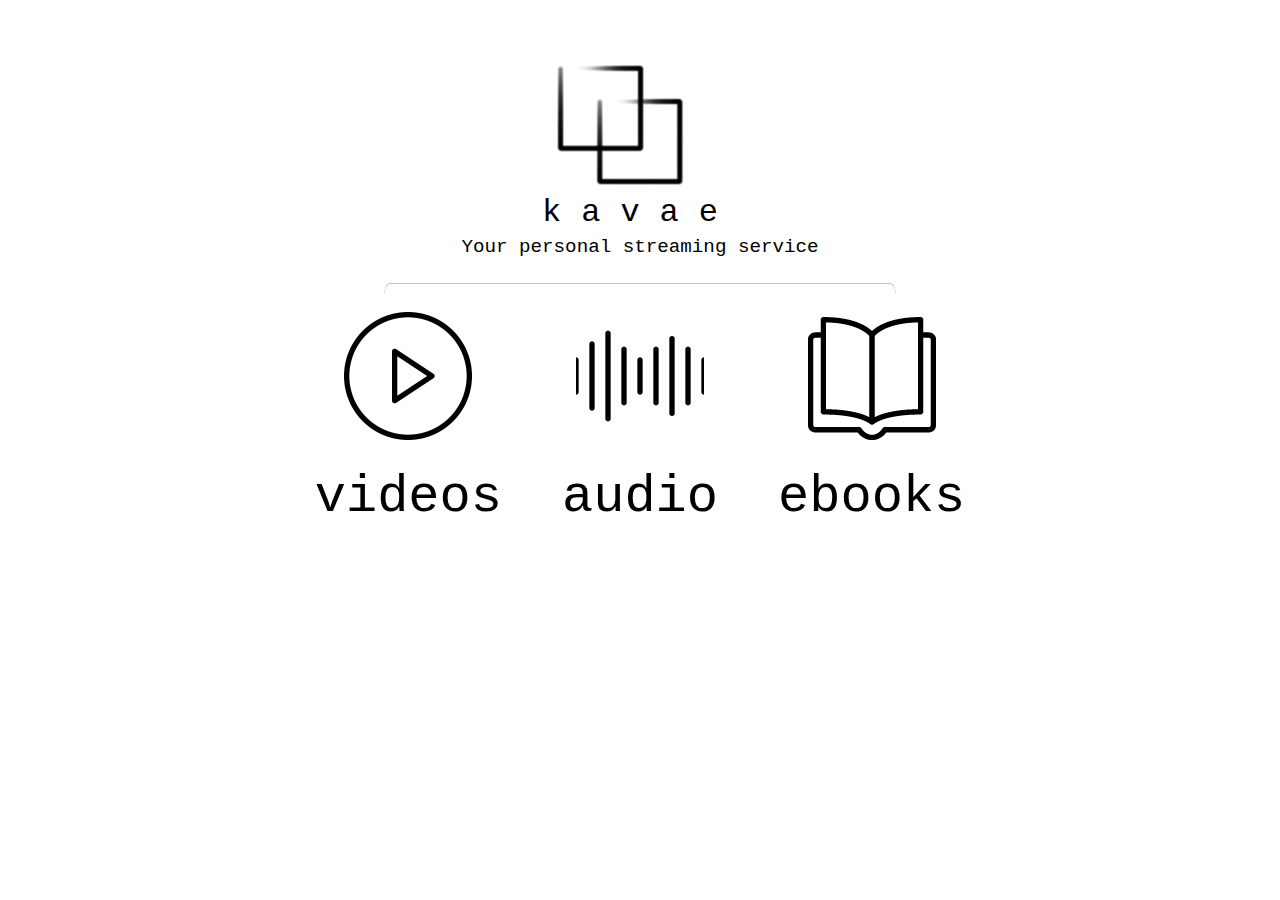
<file: index.html>
<!DOCTYPE html>
<html>
  <head>
    <meta charset="utf-8">
    <title>Kavae</title>
    <link rel="stylesheet" href="kavae-files/css/topnav.css">
    <link rel="stylesheet" href="kavae-files/css/index-style.css">
    <link rel="shortcut icon" href="kavae-files/images/favicon.ico">
  </head>
  <body>
  <div id="logo"><a href="index.html"><img src="kavae-files/images/logo.PNG" alt="Kavae logo"></a><p id="kavae">kavae</p><br><p id="slogan">Your personal streaming service</p><br>
<hr>
</div>
<div id="menu-badges">
<div class="badge">
<a href="kavae-files/html/videos.html"><img src="kavae-files/images/video.PNG" alt="videos"></a>
<a href="kavae-files/images/video.html"><p>videos</p></a>
</div>
<div class="badge">
<a href="kavae-files/html/audio.html"><img src="kavae-files/images/audio.PNG" alt="audio"></a>
<a href="kavae-files/images/audio.html"><p>audio</p></a>
</div>
<div class="badge">
<a href="kavae-files/html/ebook.html"><img src="kavae-files/images/ebook.PNG" alt="ebook"></a>
<a href="kavae-files/images/images.html"><p>ebooks</p></a>
</div>
</div>


  </body>
</html>
</file>
<file: kavae-files/css/topnav.css>
html, body{
  font-size: 2.5em;
  padding: 0px;
  margin: 0px;
  height: 100vh;
  font-family: Courier New;
}

html > body > div#logo{
  text-align: center;
  transform: scale(0.5);
  margin-top: -13%;
  letter-spacing: 50px;
  font-size: 80%;
}

html > body > div#logo p#slogan{
  letter-spacing: 0px;
  font-size: 60%;
  margin: -4% 4%;
}

html > body > div p {
  margin-top: -1%;
}

html > body > div#menu-badges{
  text-align: center;
  margin-top: -15%;
}

html > body > div#menu-badges img {
  transition: all 500ms ease-in-out;
}
html > body > div#menu-badges img:hover{
  transform: scale(1.1);
}

html > body > div#menu-badges a {
  margin: 4%;
}

html > body > div#logo hr {
  height: 30px;
  border-style: solid;
  border-color: #8c8b8b;
  border-width: 1px 0 0 0;
  border-radius: 20px;
  transform: scaleY(2);
}
html > body > div#logo hr:before {
  display: block;
  content: "";
  height: 30px;
  margin-top: -31px;
  border-style: solid;
  border-color: #8c8b8b;
  border-width: 0 0 1px 0;
  border-radius: 20px;
}


html > body > div#menu-badges div.badge a {
  font-size: 52%;
  color: black;
  text-decoration: none;
  font-weight: lighter;
  margin: 0%;
}

html > body > div#logo{
  text-align: center;
  transform: scale(0.4);
  margin-top: -13%;
  letter-spacing: 50px;
  font-size: 80%;
}
</file>
<file: kavae-files/css/index-style.css>
html > body > div p {
  margin-top: -1%;
}
html > body > div#logo p#kavae {
  margin-top: -2%;
  margin-bottom: -2%;
}

html > body > div#menu-badges{
  text-align: center;
  margin-top: -18%;
}

html > body > div#menu-badges img {
  transition: all 500ms ease-in-out;
}
html > body > div#menu-badges img:hover{
  transform: scale(1.1);
}

html > body > div#menu-badges a {
  margin: 4%;
}

html > body > div#logo hr {
  height: 30px;
  border-style: solid;
  border-color: #8c8b8b;
  border-width: 1px 0 0 0;
  border-radius: 20px;
  transform: scaleY(2);
}
html > body > div#logo hr:before {
  display: block;
  content: "";
  height: 30px;
  margin-top: -31px;
  border-style: solid;
  border-color: #8c8b8b;
  border-width: 0 0 1px 0;
  border-radius: 20px;
}


html > body > div#menu-badges div.badge {
  display: inline-block;
}

@media only screen and (max-width:736px) {
  html > body > div#menu-badges div.badge {
  display: block;
}
  html > body > div#menu-badges {
    margin-top: -36%;
  }
}
</file>
